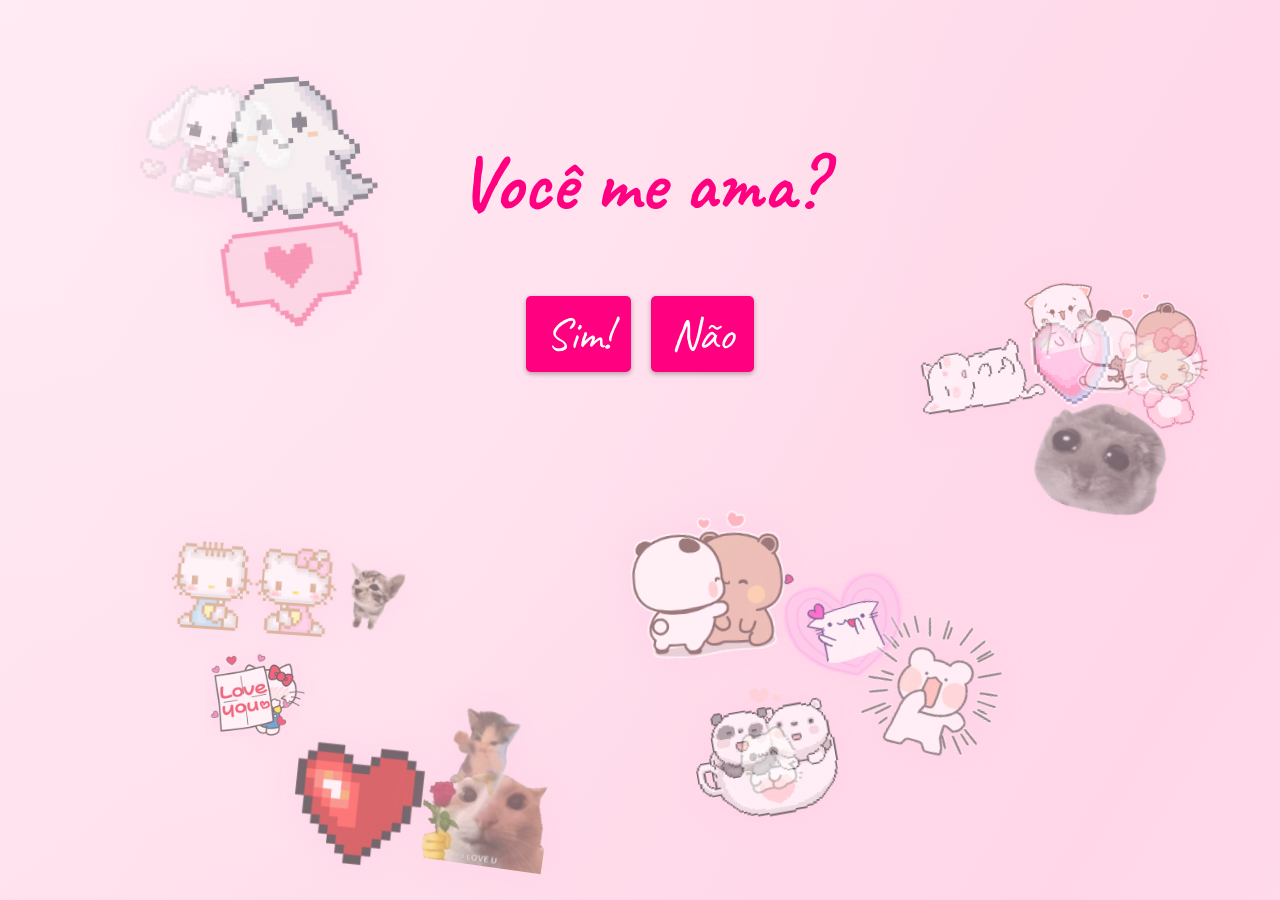
<file: index.html>
<!DOCTYPE html>
<html>
<head>
  <meta charset="UTF-8">
  <meta name="viewport" content="width=device-width, initial-scale=1.0">
  <title>Pedido de Namoro</title>
  <link rel="preconnect" href="https://fonts.googleapis.com">
  <link rel="preconnect" href="https://fonts.gstatic.com" crossorigin>
  <link href="https://fonts.googleapis.com/css2?family=Caveat:wght@700&display=swap" rel="stylesheet">
  <style>
    h1 {
      color: #ff0080;
      margin-top: 15vh; /* Margem responsiva */
      font-size: 6vw; /* Tamanho reduzido */
      min-height: 8vw;
    }

    .pedido {
      margin-bottom: 50px;
    }

    .botoes {
      min-height: 10vh;
      display: flex;
      justify-content: center;
      align-items: center;
      margin-top: 50px;
      opacity: 0;
      transition: opacity 1s ease-in-out;
    }

    .botao {
      font-family: 'Caveat', cursive;
      display: inline-block;
      padding: 10px 20px;
      font-size: 3.5vw; /* Tamanho reduzido */
      background-color: #ff0080;
      color: #fff;
      border: none;
      cursor: pointer;
      margin: 0 10px;
      transition: transform 0.3s;
      border-radius: 5px;
      box-shadow: 0 2px 5px rgba(0, 0, 0, 0.3);
      position: relative;
    }

    .botao:hover {
      transform: scale(1.1);
    }

    .pulse-attention {
      animation: shake 0.5s ease-in-out infinite;
    }
    
    .popping-heart {
      position: fixed;
      font-size: 30px;
      pointer-events: none; /* Impede que o emoji bloqueie cliques */
      animation: pop-and-fade 0.7s ease-out forwards;
      z-index: 100;
    }

    @keyframes shake {
        0%, 100% { transform: translateX(0); }
        10%, 30%, 50%, 70%, 90% { transform: translateX(-8px); }
        20%, 40%, 60%, 80% { transform: translateX(8px); }
    }

    @keyframes pop-and-fade {
        0% {
            transform: scale(0.5);
            opacity: 1;
        }
        50% {
            transform: scale(1.2);
            opacity: 0.8;
        }
        100% {
            transform: scale(1.8);
            opacity: 0;
        }
    }

    /* Fundo romântico suave */
    body {
      font-family: 'Caveat', cursive;
      text-align: center;
      background: radial-gradient(circle at top left, rgba(255, 235, 245, 0.85), transparent 24%),
                  radial-gradient(circle at bottom right, rgba(255, 210, 230, 0.6), transparent 15%),
                  linear-gradient(120deg, #ffe7f0 0%, #ffd6e8 35%, #ffeef4 65%, #fff8fb 100%);
      background-size: 300% 300%;
      animation: gradientShift 18s ease infinite;
      color: #5e1849;
      margin: 0;
      padding: 0;
      overflow: hidden;
      position: relative;
    }

    @keyframes gradientShift {
      0% { background-position: 0% 50%; }
      50% { background-position: 100% 50%; }
      100% { background-position: 0% 50%; }
    }

    .bg-gif-container {
    position: fixed;
    top: 0;
    left: 0;
    width: 100vw;
    height: 100vh;
    overflow: hidden;
    z-index: 0; /* Fica atrás dos botões e textos */
    pointer-events: none; /* Não bloqueia os cliques */
}

.random-bg-gif {
    position: absolute !important;
    pointer-events: none;
    opacity: 0.4;
    object-fit: contain;
    mix-blend-mode: screen;
    filter: drop-shadow(0 0 16px rgba(255, 180, 220, 0.4));
    animation: floatGifs 20s ease-in-out infinite;
}

.random-bg-gif.highlight-gif {
    animation-duration: 24s;
    animation-delay: 1s;
    opacity: 0.5;
}

@keyframes floatGifs {
    0% { transform: translate(-50%, -50%) translateY(0px) rotate(0deg); }
    25% { transform: translate(-50%, -50%) translateY(-12px) rotate(2deg); }
    50% { transform: translate(-50%, -50%) translateY(6px) rotate(0deg); }
    75% { transform: translate(-50%, -50%) translateY(-8px) rotate(-1deg); }
    100% { transform: translate(-50%, -50%) translateY(0px) rotate(0deg); }
}

/* Garante que o título e os botões fiquem acima dos GIFs */
h1, .pedido, .botoes {
    position: relative;
    z-index: 10;
}

    .index-bg {
      display: none;
    }

    @media (max-width: 1200px) {
      h1 {
        margin-top: 12vh;
        font-size: 7vw;
      }

      .botoes {
        margin-top: 40px;
      }

      .botao {
        padding: 10px 18px;
      }
    }

    @media (max-width: 900px) {
      h1 {
        font-size: 8vw;
        margin-top: 10vh;
      }

      .pedido {
        margin-bottom: 40px;
      }

      .botoes {
        flex-direction: column;
        gap: 16px;
        margin-top: 30px;
      }

      .botao {
        width: 70vw;
        max-width: 280px;
        font-size: 5vw;
      }
    }

    @media (max-width: 600px) {
      body {
        overflow: auto;
      }

      h1 {
        font-size: 9vw;
        min-height: unset;
        margin-top: 8vh;
      }

      .pedido {
        margin-bottom: 30px;
      }

      .botoes {
        min-height: auto;
        padding: 0 10px;
      }

      .botao {
        width: 86vw;
        max-width: none;
        font-size: 6vw;
        padding: 12px 14px;
      }
    }

    @media (min-width: 1600px) {
      h1 {
        font-size: 5vw;
      }

      .botoes {
        margin-top: 60px;
      }

      .botao {
        font-size: 2.4rem;
        padding: 14px 28px;
      }
    }
  </style>
</head>
<body>
  <div class="pedido">
    <h1></h1>
  </div>
  <div class="botoes">
    <button id="sim" class="botao">Sim!</button>
    <button id="nao" class="botao">Não</button>
  </div>
  <div class="bg-gif-container" id="bg-gifs"></div>

  <script src="js/love.js"></script>
  <script>
    // Tipagem, botões e coração popping (limpo e sem duplicatas)
    const simButton = document.getElementById('sim');
    const naoButton = document.getElementById('nao');
    const h1 = document.querySelector('h1');
    const botoesDiv = document.querySelector('.botoes');

    const texto = "Você me ama?";
    let idx = 0;

    const heartEmojis = ['❤️', '🩷', '🧡', '💛', '💚', '💙', '💜', '💕', '💞', '💗', '💖'];

    function typeWriter() {
      if (!h1) return;
      if (idx < texto.length) {
        h1.textContent += texto.charAt(idx);
        idx++;
        setTimeout(typeWriter, 120);
      } else {
        if (botoesDiv) botoesDiv.style.opacity = '1';
        setTimeout(() => { if (simButton) simButton.classList.add('pulse-attention'); }, 1500);
      }
    }

    function moverBotaoNao() {
      if (!naoButton) return;
      if (getComputedStyle(naoButton).position !== 'absolute') {
          const rect = naoButton.getBoundingClientRect();
        // Use position fixed para manter relativo à viewport e evitar clipping
        naoButton.style.position = 'fixed';
          naoButton.style.left = `${rect.left}px`;
          naoButton.style.top = `${rect.top}px`;
      }

      const padding = 20;
      const minX = padding;
      const minY = padding;
      const maxX = Math.max(minX, Math.floor(window.innerWidth - naoButton.offsetWidth - padding));
      const maxY = Math.max(minY, Math.floor(window.innerHeight - naoButton.offsetHeight - padding));

      // Escolhe posição segura dentro da tela, com fallback para centralizar
      // Calcular valores e garantir que fiquem dentro dos limites
      const safeX = Math.min(maxX, Math.max(minX, Math.floor(Math.random() * (maxX - minX + 1)) + minX));
      const safeY = Math.min(maxY, Math.max(minY, Math.floor(Math.random() * (maxY - minY + 1)) + minY));
      naoButton.style.left = `${safeX}px`;
      naoButton.style.top = `${safeY}px`;

      // Mantém o botão acima dos GIFs e conteúdo
      naoButton.style.zIndex = 10001;
      naoButton.style.transform = 'none';
    }

    function createPoppingHeart(e) {
        const heart = document.createElement('div');
        heart.className = 'popping-heart';
        heart.textContent = heartEmojis[Math.floor(Math.random() * heartEmojis.length)];
        heart.style.left = `${e.clientX - 15}px`;
        heart.style.top = `${e.clientY - 15}px`;
        document.body.appendChild(heart);
        setTimeout(() => { heart.remove(); }, 700);
    }

    // Inicia a digitação e listeners
    document.addEventListener('DOMContentLoaded', () => {
      typeWriter();
      if (naoButton) {
        naoButton.addEventListener('mouseover', moverBotaoNao);
        naoButton.addEventListener('click', moverBotaoNao);
      }
      if (simButton) {
        simButton.addEventListener('click', () => {
          // Esconder o botão "Não" quando clicar "Sim"
          if (naoButton) {
            naoButton.style.display = 'none';
          }
          // Redirecionar após um pequeno delay
          setTimeout(() => {
            window.location.href = 'yes.html';
          }, 300);
        });
      }
      document.body.addEventListener('click', createPoppingHeart);
    });
    
    // Floating background hearts removed; only heart-meteors remain.
  </script>
</body>
</html>
</file>
